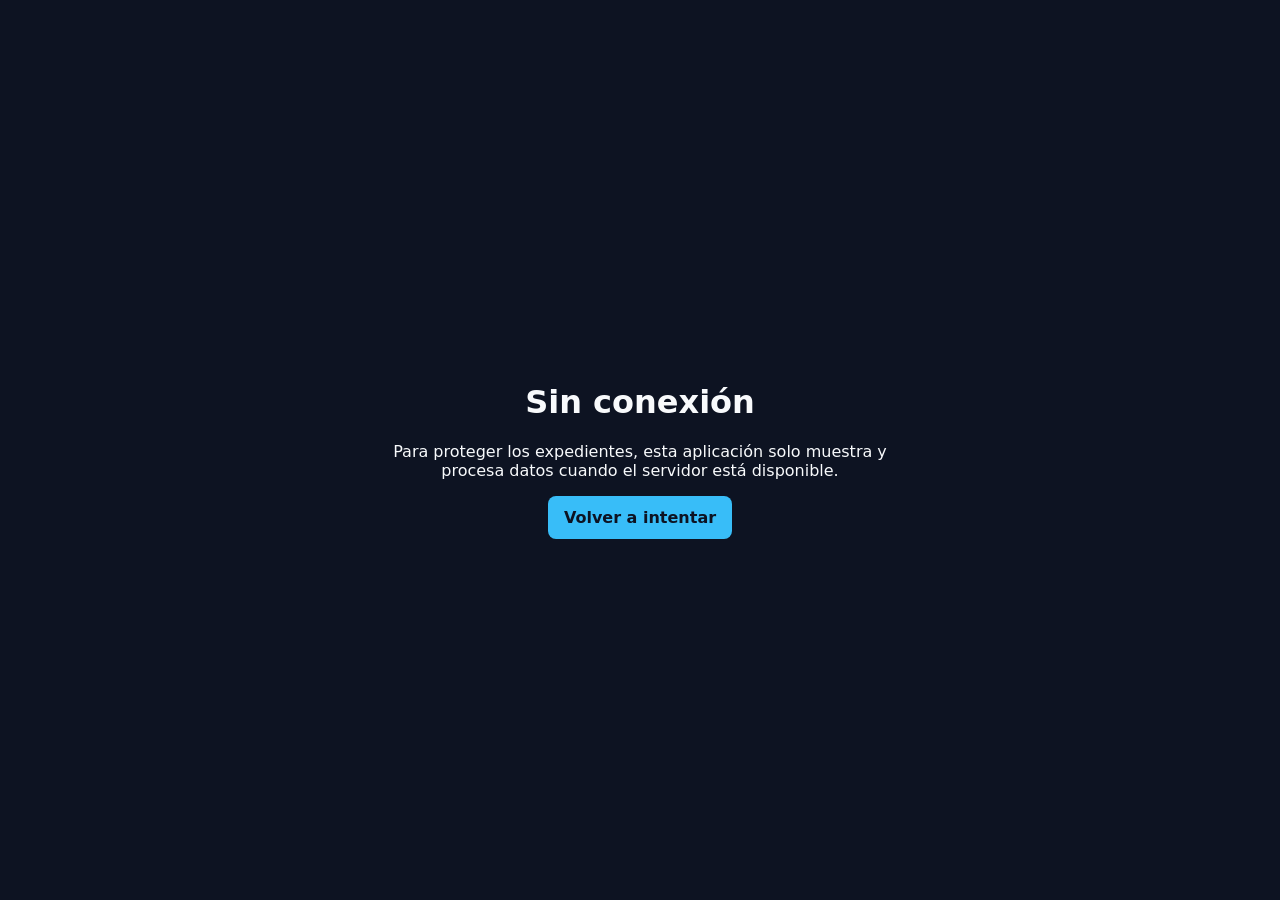
<file: deploy/pwa/offline.html>
<!doctype html>
<html lang="es">
  <head>
    <meta charset="utf-8">
    <meta name="viewport" content="width=device-width, initial-scale=1">
    <meta name="theme-color" content="#0d1322">
    <title>Sin conexión</title>
    <style>
      body { background:#0d1322; color:#f8fafc; font:16px system-ui,sans-serif; margin:0; min-height:100vh; display:grid; place-items:center; }
      main { max-width:32rem; padding:2rem; text-align:center; }
      button { background:#38bdf8; border:0; border-radius:.5rem; color:#0d1322; font:inherit; font-weight:700; padding:.75rem 1rem; }
    </style>
  </head>
  <body>
    <main>
      <h1>Sin conexión</h1>
      <p>Para proteger los expedientes, esta aplicación solo muestra y procesa datos cuando el servidor está disponible.</p>
      <button onclick="location.reload()">Volver a intentar</button>
    </main>
  </body>
</html>
</file>
